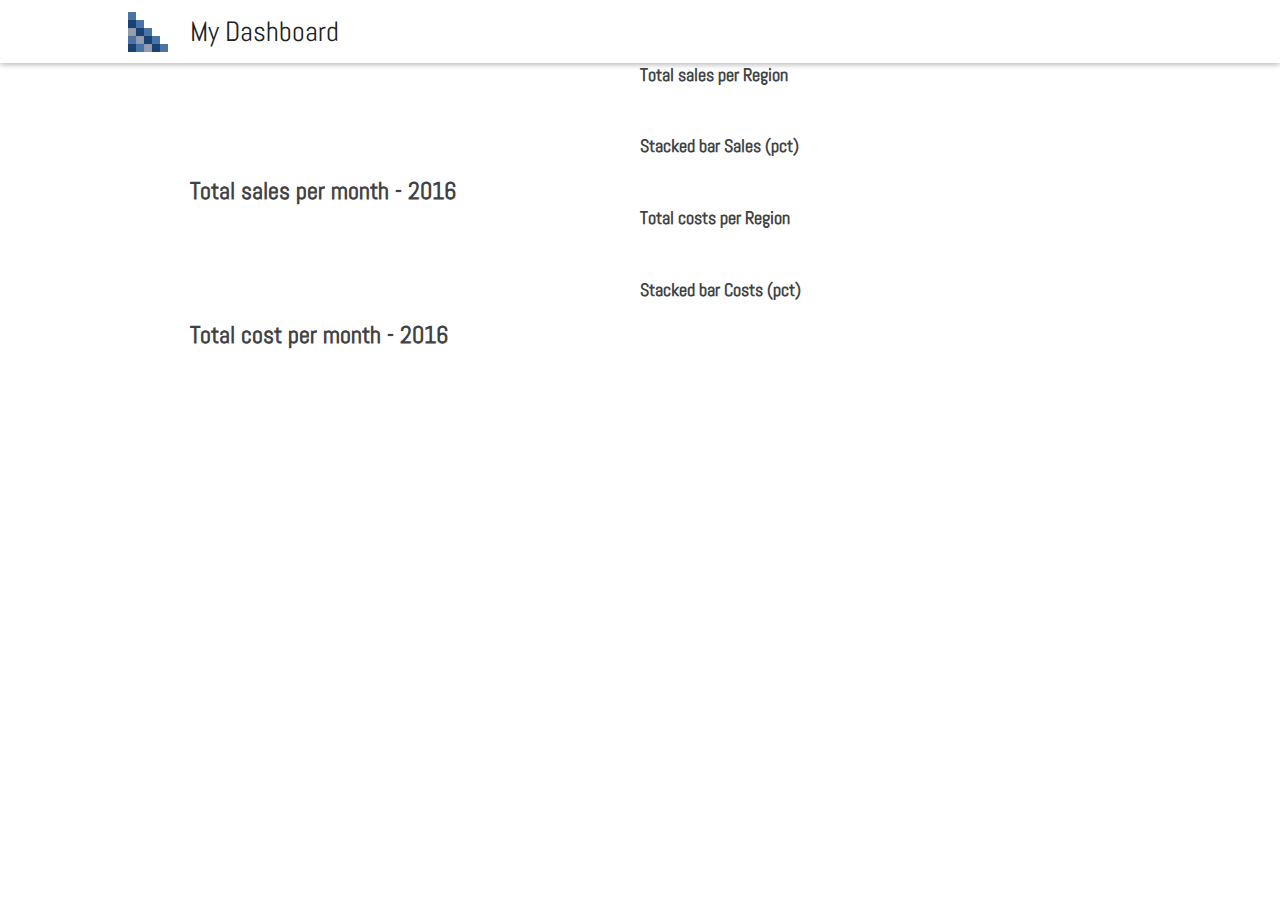
<file: dashboard/dashboard_final/index.html>
<!doctype html>
<html lang="en">
  <head>
    <meta charset="utf-8">
    <meta name="viewport" content="width=device-width,initial-scale=1">
    <meta http-equiv="X-UA-Compatible" content="IE=edge">
    <title>My Dashboard</title>
    <link href="https://fonts.googleapis.com/css?family=Abel" rel="stylesheet">
    <link rel="stylesheet" type="text/css" href="main.css">
  </head>
  <body>

  <header class="header">
  <div class="header__inner">
    <img class="header__logo" src="img/comp_logo.png" alt="company's logo">
    <h1 class="header__title">
      My Dashboard
    </h1>
  </div>
</header>
<main>
 <!-- Creating tooltips for the graph -->
  <div id="tooltip" class="hidden">
    <p><span id="title">100</span></p>
    <p><span id="date">100</span></p>
    <p><span id="amount">100</span></p>
  </div>
  <!-- Creating graph layout -->
  <div class="container all-graphs">
    <div class="box main-graph-1">
    <div class="padding-maker"></div>
      <h1> Total sales per month - 2016</h1>
    </div>
      <div class="container" id="container2">
        <div class="box der1-graph-1">
          <h2> Total sales per Region </h2>
        </div>
        <div class="box der2-graph-1">
          <h2> Stacked bar Sales (pct) </h2>
        </div>
    </div>
    <div class="box main-graph-2">
    <div class="padding-maker"></div>
      <h1> Total cost per month - 2016</h1>
    </div>
      <div class="container" id="container3">
        <div class="box der1-graph-2">
          <h2> Total costs per Region </h2>
        </div>
        <div class="box der2-graph-2">
          <h2> Stacked bar Costs (pct) </h2>
        </div>
    </div>
  </div>


</main>
<script src="https://d3js.org/d3.v4.min.js"></script>
<script src="enquire.js"></script>
<script src="company_sales.js"></script>
</body>
</html>
</file>
<file: dashboard/dashboard_final/main.css>
body, html {
  margin: 0;
  padding: 0;
  width: 100%;
  height: 100%;
}

body {
  font-family: 'Abel', sans-serif;
  font-size: 12px;
  color: #424242;
}

h1, h2, h3, h4, h5 {
  margin: 0;
}

header, nav, footer, section, article, div {
  box-sizing: border-box;
}

ul {
  list-style: none;
  padding: 0;
  margin: 0;
}


/*
 *
 * Common
 *
 */

.news__more {
  float: right;
  font-size: .8em;
  color: #333;
  text-decoration: none;
}




/*
 *
 * Header
 *
 */

.header {
  width: 100%;
  box-shadow: 0 2px 5px rgba(0, 0, 0, 0.26);
  min-height: 56px;
  transition: min-height 0.3s;
}

.header__inner {
  width: 80%;
  margin-left: auto;
  margin-right: auto;
}

.header__logo {
  height: 40px;
  margin-right: 1em;
  vertical-align: top;
  margin-top: 12px;
}

.header__title {
  font-weight: 300;
  font-size: 2.3em;
  margin: 0.5em 0.25em;
  display: inline-block;
  color: #212121;
}


.container {
  width: 100%;
  display: flex;
  flex-wrap: wrap;
}

.box {
  width: 100%;

}


.all-graphs {
  margin-bottom: 20px;
}

/****Responsive SVG****/

.svg-container {
    display: inline-block;
    position: relative;
    width: 100%;
    padding-bottom: 65%;
    vertical-align: top;
    overflow: hidden;
}
.svg-content {
    display: inline-block;
    position: absolute;
    padding-top: 10px;
    top: 0;
    left: 0;
}

/*****graph's style*****/

.line {
  fill: none;
  stroke: steelblue;
  stroke-width: 2.5px;
}

.joint-line {
  fill: none;
  stroke-width: 2.5px;
}

#tooltip {
        position: absolute;
        width: 85px;
        height: auto;
        padding: 5px;
        background-color: white;
        -webkit-border-radius: 10px;
        -moz-border-radius: 10px;
        border-radius: 10px;
        -webkit-box-shadow: 4px 4px 10px rgba(0, 0, 0, 0.4);
        -moz-box-shadow: 4px 4px 10px rgba(0, 0, 0, 0.4);
        box-shadow: 4px 4px 10px rgba(0, 0, 0, 0.4);
        pointer-events: none;
        opacity: 0.8;
}

#tooltip.hidden {
        display: none;
}

#tooltip p {
        margin: 0;
        font-family: sans-serif;
        font-size: 9px;
        line-height: 14px;
}

/****Media Queries****/

@media only screen and (min-width: 600px) and (max-width: 900px) {

  #tooltip {
    width: 100px;
    padding: 10px;
  }

  #tooltip p {
        font-size: 10px;
        line-height: 14px;
}

  .box {
    width: 100%;

  }

  .der1-graph-1 {
    width: 50%;
  }

  .der2-graph-1 {
    width: 50%;
  }

  .der1-graph-2 {
    width: 50%;
    min-height: 150px;
  }

  .der2-graph-2 {
    width: 50%;
    min-height: 150px;
  }

}

@media only screen and (min-width: 901px) {

  .container {
    width: 900px;
    margin-left: auto;
    margin-right: auto;
  }

  .box {
    width: 100%;
  }

  .main-graph-1, .main-graph-2 {
    width: 50%;

  }

.padding-maker {
  padding-top: 25%;
}

  #container2 {
    width: 50%;
  }


  #container3 {
    width: 50%;
  }

  #tooltip {
    margin-top: 17%;
  }

}
</file>
